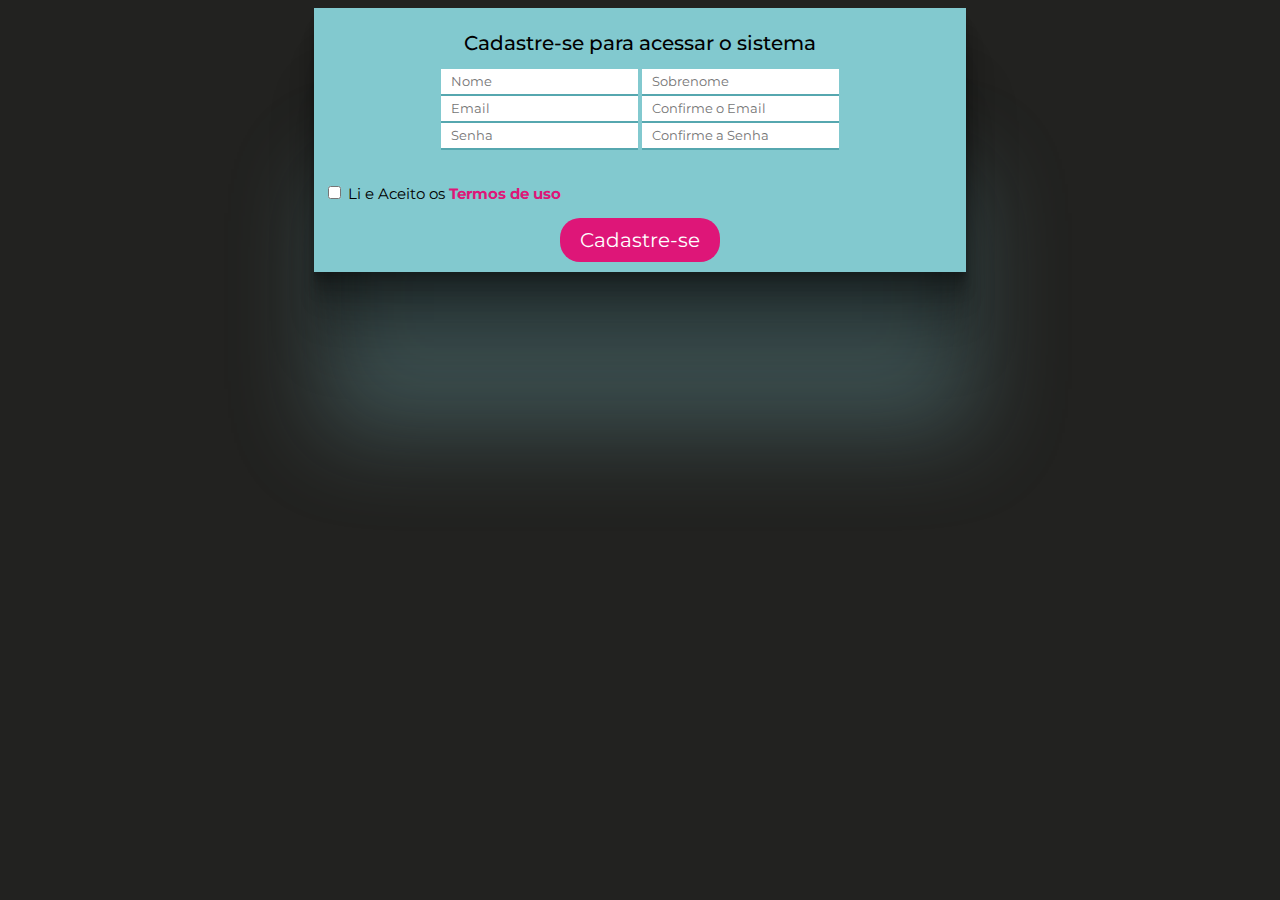
<file: index.html>
<!DOCTYPE html>
<html lang="pt-br">
<head>
    <meta charset="UTF-8">
    <meta http-equiv="X-UA-Compatible" content="IE=edge">
    <meta name="viewport" content="width=device-width, initial-scale=1.0">
    <title>Cadastrando</title>
    <link rel="stylesheet" href="style.css">
    <script src="scr.js"></script>
</head>
<body>

    <main>

        <h1>Cadastre-se para acessar o sistema</h1>

        <form action="">

            <input id="nome" required placeholder="Nome" type="text">  <input id="sobrenome" required placeholder="Sobrenome" type="text"> <br>
            <input id="email" required placeholder="Email" type="email">    <input id="email2" required placeholder="Confirme o Email" type="email"> <br>
             <input id="pas1"  required placeholder="Senha" type="password">    <input id="pas2" required placeholder="Confirme a Senha" type="password">
             <br> <br>
           <p class="termos">
            <input required type="checkbox" name="" id=""> Li e Aceito os <a href="">Termos de uso</a> 
            
           </p> 
        
             <input onclick="cad()" class="cadbtt" type="submit" value="Cadastre-se">

        </form>




    </main>



</body>
</html>
</file>
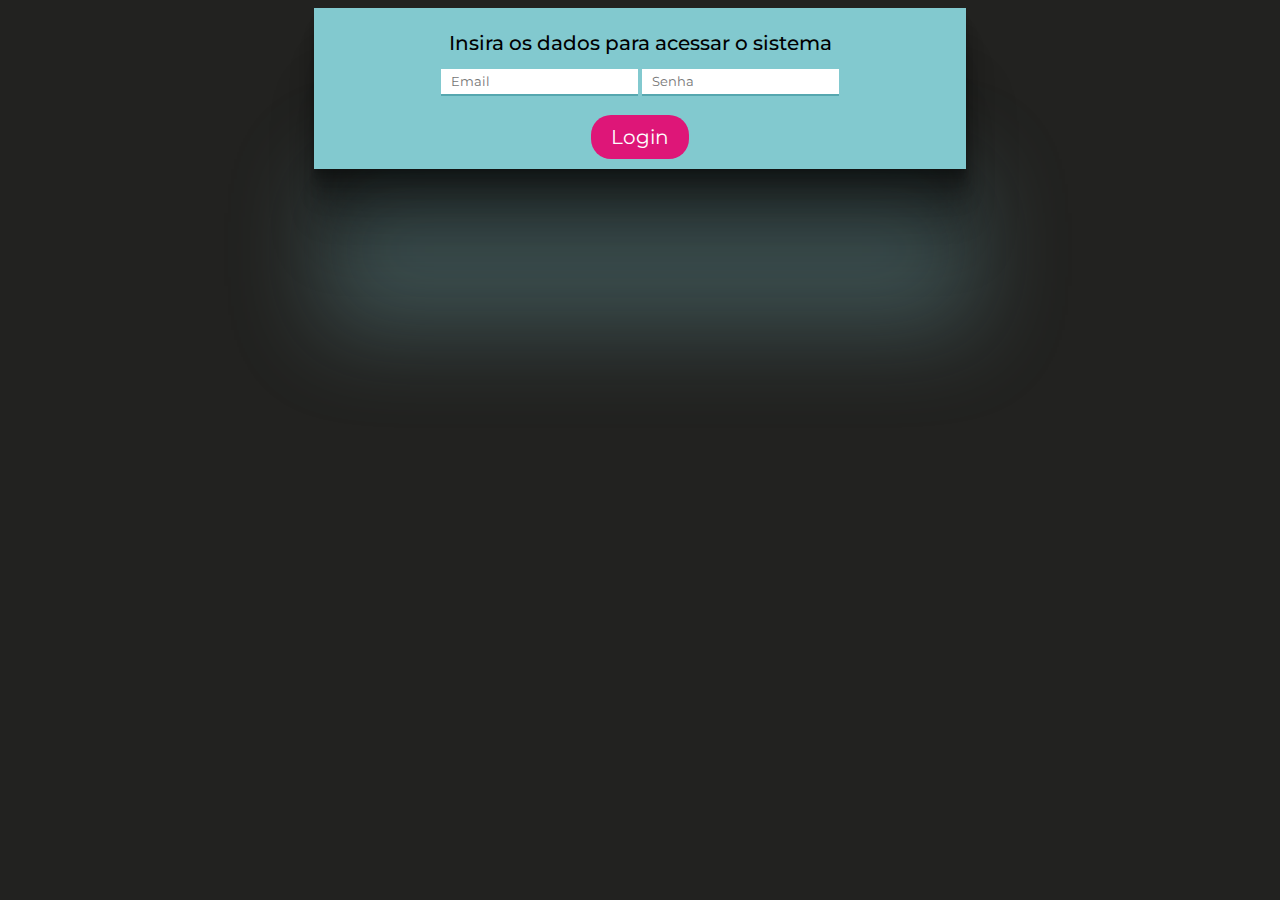
<file: login.html>
<!DOCTYPE html>
<html lang="pt-br">
<head>
    <meta charset="UTF-8">
    <meta http-equiv="X-UA-Compatible" content="IE=edge">
    <meta name="viewport" content="width=device-width, initial-scale=1.0">
    <title>Manipulando Array</title>
    <link rel="stylesheet" href="style.css">
    <script src="scr.js"></script>
</head>
<body>

    <main>

        <h1>Insira os dados para acessar o sistema</h1>

        <form action="">

            
            <input id="emailLog" required placeholder="Email" type="email">    
             <input id="paslog"  required placeholder="Senha" type="password">    
             <br> <br>

             <input onclick="log()" class="cadbtt" type="submit" value="Login">

        </form>




    </main>



</body>
</html>
</file>
<file: style.css>
@import url('https://fonts.googleapis.com/css2?family=Montserrat:ital,wght@0,200;0,400;0,800;1,300;1,400&display=swap');
body{
    background-color: #222220;


    font-family: 'Montserrat', sans-serif;

}

main {

    text-align: center;
    margin: auto;
    padding: 10px;
    width: 50%;
    color: black;
    box-shadow:
    0.2px 3.2px 1.9px rgba(0, 0, 0, 0.055),
    0.4px 7.3px 4.3px rgba(0, 0, 0, 0.08),
    0.6px 12.7px 7.4px rgba(0, 0, 0, 0.099),
    1px 20.2px 11.8px rgba(0, 0, 0, 0.115),
    1.5px 31.1px 18.2px rgba(0, 0, 0, 0.131),
    2.4px 48.5px 28.3px rgba(0, 0, 0, 0.15),
    4px 80.6px 47px rgba(0, 0, 0, 0.175),
    8px 161px 94px #82c9cf46
  ;
  
background-color: #82C9CF;

}
input {
    border:none;
    border-bottom: 2px solid #3897a0d8;
    padding: 5px 10px;
    outline: none;
    text-align: start;

    background-color: #FFFFFF;

 


 }

input::placeholder{
    text-align: start;
    font-family: 'Montserrat', sans-serif;
    font-size: 10pt;


}

input:focus {
    border-bottom: 2px solid #DE1678;
    box-shadow: 1px 1px 5px #DE1678;
}

h1{
    text-align: center;
    font-size: 15pt;
    font-weight: 500;
}

.cadbtt{
    background-color: #DE1678;
    border: 0;
    color: white;
    font-size: 15pt;
    padding: 10px 20px;
    border-radius: 20px;
    display: block;
    text-align: center;
    margin: auto;
    font-family: 'Montserrat', sans-serif;
    transition: ease-in-out 0.5s;

}
button:hover{
    border-radius: 60px;
    box-shadow: 2px 1px 10px #DE1678; ;
    transition: ease-in-out 0.5s;

}

p,a{
    text-align: start;
    font-size: 11pt;
    text-decoration: none;
}

a{
    color: #DE1678;
    font-weight: bold
}
</file>
